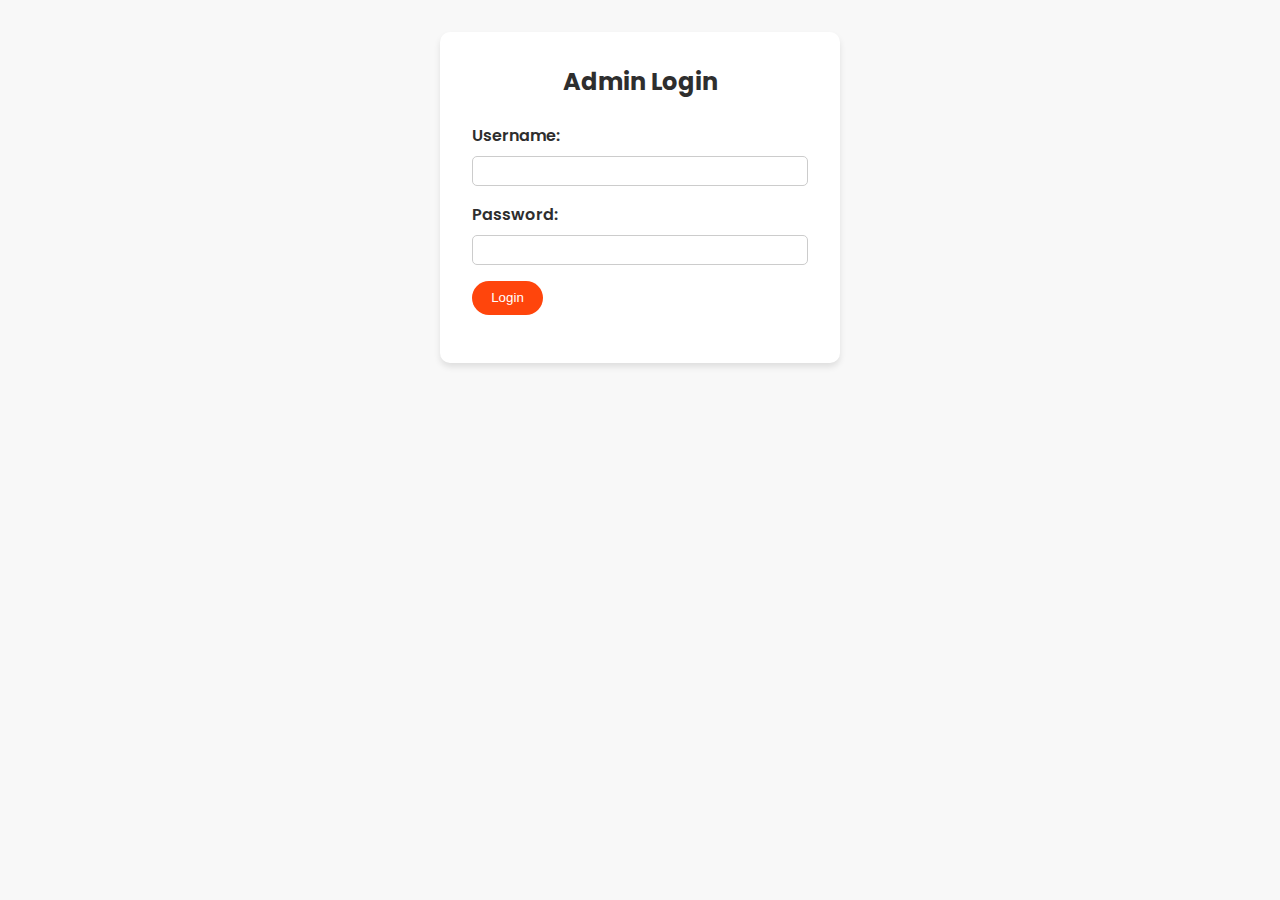
<file: admin.html>
<!DOCTYPE html>
<html lang="en">
<head>
    <meta charset="UTF-8">
    <meta name="viewport" content="width=device-width, initial-scale=1.0">
    <title>Admin Panel - Manage Restaurants and Products</title>
    <link href="https://fonts.googleapis.com/css2?family=Poppins:wght@300;400;500;600;700&display=swap" rel="stylesheet">
    <style>
        :root {
            --primary-color: #ff450c;
            --secondary-color: #FFA14A;
            --dark-color: #2E2E2E;
            --light-color: #F8F8F8;
        }

        * {
            box-sizing: border-box;
            margin: 0;
            padding: 0;
        }

        body {
            font-family: 'Poppins', sans-serif;
            background-color: var(--light-color);
            color: var(--dark-color);
            padding: 2rem;
        }

        h1 {
            text-align: center;
            margin-bottom: 2rem;
        }

        .form-container {
            max-width: 100%;
            margin: 1rem;
            background: white;
            padding: 1.5rem;
            border-radius: 10px;
            box-shadow: 0 4px 6px rgba(0,0,0,0.1);
            flex: 1;
        }

        .form-group {
            margin-bottom: 1rem;
        }

        .form-group label {
            display: block;
            margin-bottom: 0.5rem;
            font-weight: 600;
        }

        .form-group input,
        .form-group textarea {
            width: 100%;
            padding: 0.4rem;
            border: 1px solid #ccc;
            border-radius: 5px;
        }

        .form-group button {
            background: var(--primary-color);
            color: white;
            border: none;
            padding: 0.6rem 1.2rem;
            border-radius: 20px;
            font-weight: 500;
            cursor: pointer;
            transition: all 0.3s ease;
        }

        .form-group button:hover {
            background: var(--secondary-color);
            transform: translateY(-2px);
        }

        .restaurant-list,
        .dashboard-container {
            margin-top: 1.5rem;
        }

        .restaurant-card,
        .order-card {
            background: white;
            border-radius: 10px;
            padding: 1rem;
            margin-bottom: 1rem;
            box-shadow: 0 4px 6px rgba(0,0,0,0.1);
        }

        .restaurant-card h3,
        .order-card h3 {
            margin-bottom: 0.5rem;
            font-size: 1.2rem;
        }

        .restaurant-card p,
        .order-card p {
            margin: 0.3rem 0;
            font-size: 0.9rem;
        }

        .restaurant-card img {
            width: 100%;
            height: auto;
            border-radius: 10px;
            margin-bottom: 0.5rem;
        }

        .product-list {
            margin-top: 1rem;
            padding-left: 1rem;
        }

        .product-card {
            background: #f9f9f9;
            border-radius: 5px;
            padding: 0.5rem;
            margin-bottom: 0.5rem;
            display: flex;
            justify-content: space-between;
            align-items: center;
            flex-wrap: wrap;
        }

        .product-card span {
            flex: 1;
            min-width: 80px;
            font-size: 0.9rem;
        }

        .product-card div {
            display: flex;
            gap: 0.3rem;
        }

        .product-card button {
            background: var(--primary-color);
            color: white;
            border: none;
            padding: 0.3rem 0.5rem;
            border-radius: 5px;
            cursor: pointer;
            transition: all 0.3s ease;
        }

        .product-card button:hover {
            background: var(--secondary-color);
            transform: translateY(-2px);
        }

        .logout-button {
            background: var(--primary-color);
            color: white;
            border: none;
            padding: 0.8rem 1.5rem;
            border-radius: 25px;
            font-weight: 500;
            cursor: pointer;
            transition: all 0.3s ease;
            display: block;
            margin: 0 auto 2rem;
            text-align: center;
        }

        .logout-button:hover {
            background: var(--secondary-color);
            transform: translateY(-2px);
        }

        .login-container {
            background: white;
            padding: 2rem;
            border-radius: 10px;
            box-shadow: 0 4px 6px rgba(0,0,0,0.1);
            max-width: 400px;
            width: 100%;
            margin: 0 auto;
        }

        .login-container h2 {
            text-align: center;
            margin-bottom: 1.5rem;
        }

        .error-message {
            color: red;
            text-align: center;
            margin-top: 1rem;
        }

        .checkout-modal {
            display: none;
            position: fixed;
            top: 0;
            left: 0;
            width: 100%;
            height: 100%;
            background: rgba(0, 0, 0, 0.5);
            justify-content: center;
            align-items: center;
            z-index: 200;
        }

        .checkout-modal.flex {
            display: flex;
        }

        .modal-content {
            background: white;
            padding: 2rem;
            border-radius: 10px;
            max-width: 400px;
            width: 90%;
            position: relative;
        }

        .close-btn {
            position: absolute;
            top: 10px;
            right: 10px;
            font-size: 1.5rem;
            cursor: pointer;
        }

        .modal-content form {
            display: flex;
            flex-direction: column;
        }

        .modal-content label {
            margin-bottom: 0.5rem;
            font-weight: 600;
        }

        .modal-content input {
            margin-bottom: 1rem;
            padding: 0.5rem;
            border: 1px solid #ccc;
            border-radius: 5px;
            width: 100%;
        }

        .modal-content button {
            background: var(--primary-color);
            color: white;
            border: none;
            padding: 0.8rem 1.5rem;
            border-radius: 25px;
            font-weight: 500;
            cursor: pointer;
            transition: all 0.3s ease;
        }

        .modal-content button:hover {
            background: var (--secondary-color);
            transform: translateY(-2px);
        }

        @media (max-width: 768px) {
            .form-container,
            .restaurant-card,
            .order-card {
                padding: 1rem;
            }

            .product-card span {
                min-width: 60px;
            }

            .product-card div {
                flex-direction: column;
                gap: 0.2rem;
            }
        }

        .dashboard-container {
            max-width: 800px;
            margin: 2rem auto;
            background: white;
            padding: 2rem;
            border-radius: 10px;
            box-shadow: 0 4px 6px rgba(0,0,0,0.1);
        }

        .dashboard-container h2 {
            text-align: center;
            margin-bottom: 1.5rem;
        }

        .order-card .order-items {
            margin-top: 0.5rem;
        }

        .order-card .order-item {
            display: flex;
            justify-content: space-between;
            margin-bottom: 0.3rem;
        }

        .order-card .order-total {
            text-align: right;
            font-weight: 600;
            margin-top: 0.5rem;
        }

        .order-card button {
            padding: 0.4rem 0.8rem;
            border-radius: 5px;
            margin-top: 0.5rem;
        }

        .order-card.delivered {
            background: #d4edda;
            border: 1px solid #c3e6cb;
        }

        .order-card.delivered .order-total {
            color: #155724;
        }

        .restaurant-list {
            display: flex;
            flex-wrap: wrap;
            gap: 1rem;
            justify-content: center;
        }

        .restaurant-card {
            flex: 1 1 calc(33.333% - 1rem);
            max-width: calc(33.333% - 1rem);
            background: white;
            border-radius: 10px;
            padding: 1rem;
            box-shadow: 0 4px 6px rgba(0,0,0,0.1);
            display: flex;
            flex-direction: column;
            align-items: center;
            text-align: center;
            box-sizing: border-box;
        }

        .restaurant-card img {
            width: 100%;
            height: 150px;
            object-fit: cover;
            border-radius: 10px;
            margin-bottom: 0.5rem;
        }

        .restaurant-card h3 {
            margin-bottom: 0.5rem;
            font-size: 1rem;
        }

        .restaurant-card p {
            margin: 0.3rem 0;
            font-size: 0.8rem;
        }

        .restaurant-card button {
            margin-top: 0.5rem;
            padding: 0.4rem 0.8rem;
            border-radius: 5px;
        }

        @media (max-width: 768px) {
            .restaurant-card {
                flex: 1 1 calc(50% - 1rem);
                max-width: calc(50% - 1rem);
            }
        }

        @media (max-width: 480px) {
            .restaurant-card {
                flex: 1 1 100%;
                max-width: 100%;
            }
        }

        .form-wrapper {
            display: flex;
            gap: 1rem;
            justify-content: center;
            flex-wrap: wrap;
        }

        @media (max-width: 768px) {
            .form-wrapper {
                flex-direction: column;
            }
        }

        .form-group select {
            width: 100%;
            padding: 0.4rem;
            border: 1px solid #ccc;
            border-radius: 5px;
            background: white;
            font-family: 'Poppins', sans-serif;
            font-size: 1rem;
            color: var(--dark-color);
            appearance: none;
            -webkit-appearance: none;
            -moz-appearance: none;
            background-image: url('data:image/svg+xml;charset=US-ASCII,<svg xmlns="http://www.w3.org/2000/svg" viewBox="0 0 4 5"><path fill="%23ccc" d="M2 0L0 2h4zm0 5L0 3h4z"/></svg>');
            background-repeat: no-repeat;
            background-position: right 0.7rem top 50%;
            background-size: 0.65rem auto;
        }

        .form-group select:focus {
            border-color: var(--primary-color);
            outline: none;
        }
    </style>
</head>
<body>
    <div id="login-section" class="login-container">
        <h2>Admin Login</h2>
        <div class="form-group">
            <label for="username">Username:</label>
            <input type="text" id="username" required>
        </div>
        <div class="form-group">
            <label for="password">Password:</label>
            <input type="password" id="password" required>
        </div>
        <div class="form-group">
            <button onclick="login()">Login</button>
        </div>
        <div class="error-message" id="error-message"></div>
    </div>

    <div id="admin-section" style="display: none;">
        <h1>Admin Panel</h1>
        <button class="logout-button" onclick="logout()">Logout</button>
        <div class="form-wrapper">
            <div class="form-container">
                <h2>Add New Restaurant</h2>
                <div class="form-group">
                    <label for="restaurant-name">Restaurant Name:</label>
                    <input type="text" id="restaurant-name" required>
                </div>
                <div class="form-group">
                    <label for="restaurant-description">Description:</label>
                    <textarea id="restaurant-description" required></textarea>
                </div>
                <div class="form-group">
                    <label for="restaurant-image">Image URL:</label>
                    <input type="text" id="restaurant-image" required>
                </div>
                <div class="form-group">
                    <label for="restaurant-username">Username:</label>
                    <input type="text" id="restaurant-username" required>
                </div>
                <div class="form-group">
                    <label for="restaurant-password">Password:</label>
                    <input type="password" id="restaurant-password" required>
                </div>
                <div class="form-group">
                    <button onclick="addRestaurant()">Add Restaurant</button>
                </div>
            </div>

            <div class="form-container">
                <h2>Add New Product</h2>
                <div class="form-group">
                    <label for="product-restaurant">Select Restaurant:</label>
                    <select id="product-restaurant"></select>
                </div>
                <div class="form-group">
                    <label for="product-name">Product Name:</label>
                    <input type="text" id="product-name" required>
                </div>
                <div class="form-group">
                    <label for="product-price">Price:</label>
                    <input type="number" id="product-price" required>
                </div>
                <div class="form-group">
                    <label for="product-image">Image URL:</label>
                    <input type="text" id="product-image" required>
                </div>
                <div class="form-group">
                    <button onclick="addProduct()">Add Product</button>
                </div>
            </div>
        </div>

        <div class="restaurant-list" id="restaurant-list">
            <h2>Existing Restaurants</h2>
            <!-- Existing restaurants will be dynamically added here -->
        </div>

        <div class="dashboard-container">
            <h2>Order Dashboard</h2>
            <div id="order-list">
                <!-- Orders will be dynamically added here -->
            </div>
        </div>
    </div>

    <div id="edit-product-modal" class="checkout-modal">
        <div class="modal-content">
            <span class="close-btn" onclick="closeEditProductModal()">&times;</span>
            <h3>Edit Product</h3>
            <form id="edit-product-form">
                <label for="edit-product-name">Product Name:</label>
                <input type="text" id="edit-product-name" required>
                <label for="edit-product-price">Price:</label>
                <input type="number" id="edit-product-price" required>
                <label for="edit-product-image">Image URL:</label>
                <input type="text" id="edit-product-image" required>
                <button type="submit" class="btn">Save Changes</button>
            </form>
        </div>
    </div>

    <script>
        let restaurants = JSON.parse(localStorage.getItem('restaurants')) || [];
        let orders = JSON.parse(localStorage.getItem('orders')) || [];
        let editRestaurantIndex = null;
        let editProductIndex = null;

        function login() {
            const username = document.getElementById('username').value;
            const password = document.getElementById('password').value;
            const errorMessage = document.getElementById('error-message');

            // Replace with your actual admin credentials
            const adminUsername = 'admin';
            const adminPassword = 'password';

            if (username === adminUsername && password === adminPassword) {
                localStorage.setItem('isLoggedIn', 'true');
                showAdminPanel();
            } else {
                errorMessage.textContent = 'Invalid username or password';
            }
        }

        function showAdminPanel() {
            document.getElementById('login-section').style.display = 'none';
            document.getElementById('admin-section').style.display = 'block';
            displayOrders();
        }

        function logout() {
            localStorage.removeItem('isLoggedIn');
            document.getElementById('login-section').style.display = 'block';
            document.getElementById('admin-section').style.display = 'none';
        }

        function addRestaurant() {
            const name = document.getElementById('restaurant-name').value;
            const description = document.getElementById('restaurant-description').value;
            const image = document.getElementById('restaurant-image').value;
            const username = document.getElementById('restaurant-username').value;
            const password = document.getElementById('restaurant-password').value;

            if (name && description && image && username && password) {
                const newRestaurant = { name, description, image, username, password, menu: [] };
                restaurants.push(newRestaurant);
                localStorage.setItem('restaurants', JSON.stringify(restaurants));
                displayRestaurants();
                updateRestaurantSelect();
                document.getElementById('restaurant-name').value = '';
                document.getElementById('restaurant-description').value = '';
                document.getElementById('restaurant-image').value = '';
                document.getElementById('restaurant-username').value = '';
                document.getElementById('restaurant-password').value = '';
            }
        }

        function addProduct() {
            const restaurantIndex = document.getElementById('product-restaurant').value;
            const name = document.getElementById('product-name').value;
            const price = document.getElementById('product-price').value;
            const image = document.getElementById('product-image').value;

            if (restaurantIndex && name && price && image) {
                const newProduct = { name, price: parseFloat(price), image };
                restaurants[restaurantIndex].menu.push(newProduct);
                localStorage.setItem('restaurants', JSON.stringify(restaurants));
                displayRestaurants();
                document.getElementById('product-name').value = '';
                document.getElementById('product-price').value = '';
                document.getElementById('product-image').value = '';
            }
        }

        function displayRestaurants() {
            const restaurantList = document.getElementById('restaurant-list');
            restaurantList.innerHTML = '<h2>Existing Restaurants</h2>';

            restaurants.forEach((restaurant, index) => {
                let productHTML = '';
                restaurant.menu.forEach((product, productIndex) => {
                    productHTML += `
                        <div class="product-card">
                            <span>${product.name} - ₹${product.price}</span>
                            <div>
                                <button onclick="editProduct(${index}, ${productIndex})">Edit</button>
                                <button onclick="deleteProduct(${index}, ${productIndex})">Delete</button>
                            </div>
                        </div>
                    `;
                });

                restaurantList.innerHTML += `
                    <div class="restaurant-card">
                        <img src="${restaurant.image}" alt="${restaurant.name}">
                        <h3>${restaurant.name}</h3>
                        <p>${restaurant.description}</p>
                        <button onclick="deleteRestaurant(${index})">Delete</button>
                        <div class="product-list">
                            ${productHTML}
                        </div>
                    </div>
                `;
            });
        }

        function deleteRestaurant(index) {
            restaurants.splice(index, 1);
            localStorage.setItem('restaurants', JSON.stringify(restaurants));
            displayRestaurants();
            updateRestaurantSelect();
        }

        function deleteProduct(restaurantIndex, productIndex) {
            restaurants[restaurantIndex].menu.splice(productIndex, 1);
            localStorage.setItem('restaurants', JSON.stringify(restaurants));
            displayRestaurants();
        }

        function editProduct(restaurantIndex, productIndex) {
            editRestaurantIndex = restaurantIndex;
            editProductIndex = productIndex;
            const product = restaurants[restaurantIndex].menu[productIndex];
            document.getElementById('edit-product-name').value = product.name;
            document.getElementById('edit-product-price').value = product.price;
            document.getElementById('edit-product-image').value = product.image;
            document.getElementById('edit-product-modal').style.display = 'flex';
        }

        function closeEditProductModal() {
            document.getElementById('edit-product-modal').style.display = 'none';
        }

        document.getElementById('edit-product-form').addEventListener('submit', function(event) {
            event.preventDefault();
            const name = document.getElementById('edit-product-name').value;
            const price = document.getElementById('edit-product-price').value;
            const image = document.getElementById('edit-product-image').value;

            if (name && price && image) {
                restaurants[editRestaurantIndex].menu[editProductIndex] = { name, price: parseFloat(price), image };
                localStorage.setItem('restaurants', JSON.stringify(restaurants));
                displayRestaurants();
                closeEditProductModal();
            }
        });

        function updateRestaurantSelect() {
            const select = document.getElementById('product-restaurant');
            select.innerHTML = '';

            restaurants.forEach((restaurant, index) => {
                select.innerHTML += `<option value="${index}">${restaurant.name}</option>`;
            });
        }

        function displayOrders() {
            const orderList = document.getElementById('order-list');
            orderList.innerHTML = '';

            orders.forEach((order, index) => {
                let orderItemsHTML = '';
                order.items.forEach(item => {
                    orderItemsHTML += `
                        <div class="order-item">
                            <span>${item.name} x ${item.quantity}</span>
                            <span>₹${item.price * item.quantity}</span>
                        </div>
                    `;
                });

                const deliveredClass = order.status === 'Delivered' ? 'delivered' : '';

                orderList.innerHTML += `
                    <div class="order-card ${deliveredClass}">
                        <h3>Order #${index + 1}</h3>
                        <p><strong>Name:</strong> ${order.name}</p>
                        <p><strong>Phone:</strong> ${order.phone}</p>
                        <p><strong>Address:</strong> ${order.address}</p>
                        <p><strong>Restaurant:</strong> ${order.restaurantName}</p>
                        <div class="order-items">
                            ${orderItemsHTML}
                        </div>
                        <div class="order-total">
                            Total: ₹${order.total}
                        </div>
                        <button onclick="deleteOrder(${index})">Delete Order</button>
                        <button onclick="setOrderAsDelivered(${index})">Set as Delivered</button>
                    </div>
                `;
            });
        }

        function deleteOrder(index) {
            orders.splice(index, 1);
            localStorage.setItem('orders', JSON.stringify(orders));
            displayOrders();
        }

        function setOrderAsDelivered(index) {
            orders[index].status = 'Delivered';
            localStorage.setItem('orders', JSON.stringify(orders));
            displayOrders();
        }

        window.addEventListener('DOMContentLoaded', () => {
            if (localStorage.getItem('isLoggedIn') === 'true') {
                showAdminPanel();
            }
            displayRestaurants();
            updateRestaurantSelect();
            displayOrders();
        });
    </script>
    <script>
        document.getElementById('checkout-form').addEventListener('submit', function(event) {
            event.preventDefault();
            const name = document.getElementById('name').value;
            const phone = document.getElementById('phone').value;
            const address = document.getElementById('address').value;
            const deliveryOption = document.querySelector('input[name="delivery-option"]:checked').value;
            const realTimeAddress = document.getElementById('real-time-address-input').value;
            const paymentOption = document.querySelector('input[name="payment-option"]:checked').value;

            const finalAddress = deliveryOption === 'real-time-location' ? realTimeAddress : address;

            if (name && phone && finalAddress) {
                const order = {
                    name,
                    phone,
                    address: finalAddress,
                    items: cart,
                    total,
                    deliveryOption,
                    paymentOption,
                    restaurantName: selectedRestaurant.name // Add restaurant name to the order
                };

                orders.push(order);
                localStorage.setItem('orders', JSON.stringify(orders));

                // ...existing code...
            }
        });
    </script>
</body>
</html>
</file>
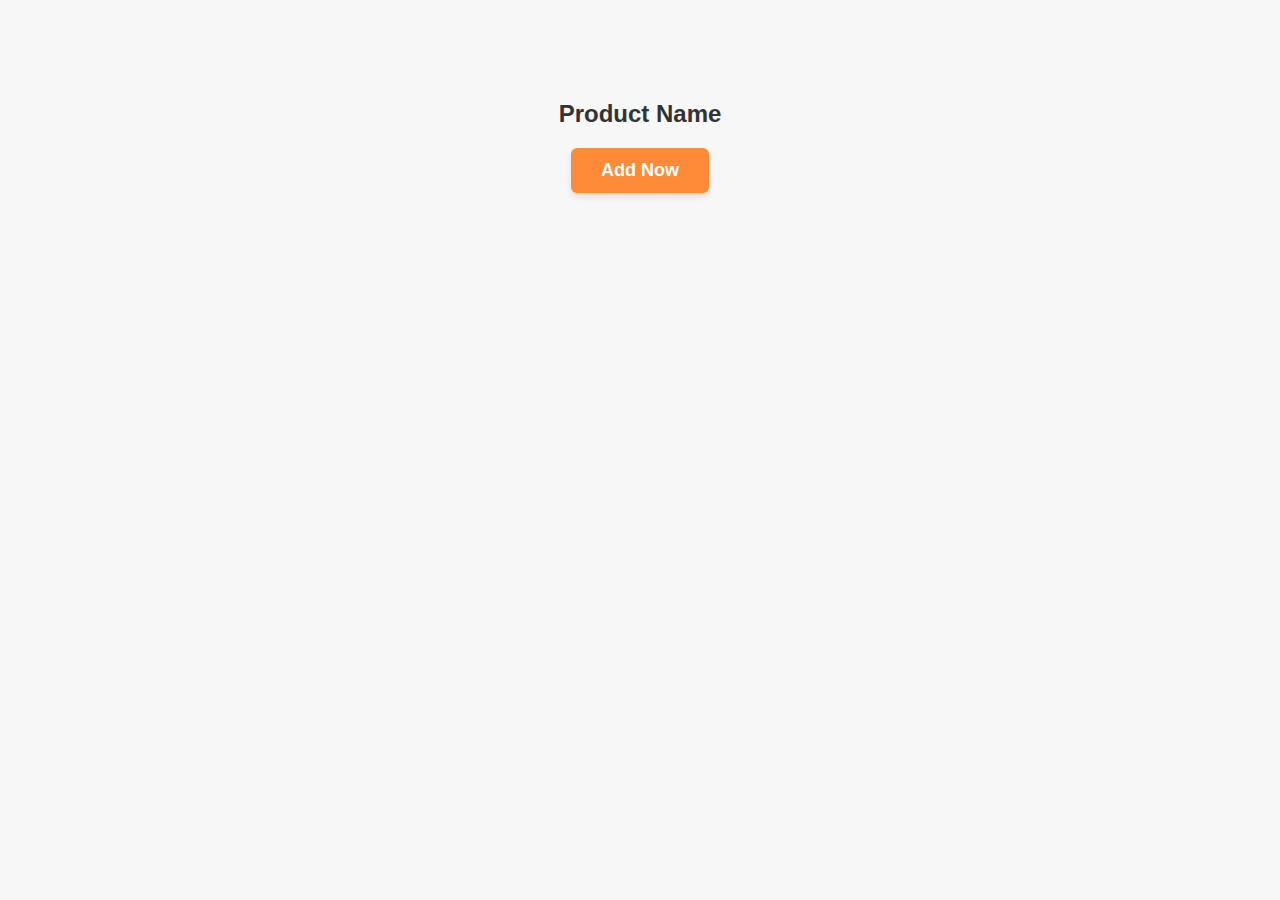
<file: ka.html>
<!DOCTYPE html>
<html lang="en">
<head>
    <meta charset="UTF-8">
    <meta name="viewport" content="width=device-width, initial-scale=1.0">
    <title>Checkout Form</title>
    <style>
        body {
            font-family: 'Segoe UI', Tahoma, Geneva, Verdana, sans-serif;
            background-color: #f7f7f7;
            margin: 0;
            padding: 0;
        }

        .product {
            text-align: center;
            margin-top: 100px;
        }

        .add-now-btn {
            padding: 12px 30px;
            background-color: #ff8b38;
            border: none;
            color: white;
            font-size: 18px;
            font-weight: bold;
            border-radius: 6px;
            cursor: pointer;
            box-shadow: 0px 4px 6px rgba(0, 0, 0, 0.1);
        }

        .add-now-btn:hover {
            background-color: #ff7038;
        }

        /* Checkout Form Popup */
        .checkout-form {
            display: none;
            position: fixed;
            top: 0;
            left: 0;
            width: 100%;
            height: 100%;
            background-color: rgba(0, 0, 0, 0.6);
            z-index: 1000;
            overflow-y: auto; /* Enable scrolling for the form */
        }

        .form-content {
            background-color: #fff;
            padding: 40px;
            border-radius: 12px;
            max-width: 600px;
            margin: 120px auto;
            position: relative;
            box-shadow: 0px 10px 20px rgba(0, 0, 0, 0.2);
        }

        .close-btn {
            position: absolute;
            top: 10px;
            right: 20px;
            font-size: 24px;
            cursor: pointer;
            color: #333;
        }

        h2, h3 {
            text-align: center;
            color: #333;
            margin-bottom: 20px;
        }

        #product-summary {
            margin-bottom: 30px;
        }

        #added-products {
            display: flex;
            flex-direction: column;
            margin-bottom: 10px;
        }

        #added-products .product-item {
            display: flex;
            justify-content: space-between;
            padding: 10px;
            background-color: #f3f3f3;
            border: 1px solid #ddd;
            border-radius: 6px;
            margin-bottom: 10px;
        }

        #added-products .remove-btn {
            background-color: red;
            color: white;
            border: none;
            padding: 5px;
            border-radius: 4px;
            cursor: pointer;
        }

        #add-more-btn {
            background-color: #ff8b38;
            color: white;
            padding: 10px;
            border: none;
            font-size: 16px;
            border-radius: 6px;
            cursor: pointer;
        }

        label {
            display: block;
            margin: 10px 0 5px;
            font-size: 16px;
            font-weight: 500;
            color: #444;
        }

        input, select, textarea {
            width: 100%;
            padding: 12px;
            margin-bottom: 20px;
            border: 1px solid #ddd;
            border-radius: 8px;
            font-size: 16px;
            background-color: #fff;
        }

        input:focus, select:focus, textarea:focus {
            border-color: #ff8b38;
            outline: none;
        }

        textarea {
            resize: vertical;
        }

        .form-group {
            margin-bottom: 20px;
        }

        .submit-btn {
            background-color: #ff8b38;
            color: white;
            padding: 12px;
            font-size: 18px;
            font-weight: bold;
            border: none;
            border-radius: 8px;
            cursor: pointer;
            width: 100%;
            box-shadow: 0px 4px 6px rgba(0, 0, 0, 0.1);
        }

        .submit-btn:hover {
            background-color: #ff7038;
        }
    </style>
</head>
<body>
    <!-- Product Section -->
    <div class="product">
        <h2>Product Name</h2>
        <button class="add-now-btn" data-product="Product 1" data-price="500">Add Now</button>
    </div>

    <!-- Checkout Form Popup -->
    <div id="checkoutForm" class="checkout-form">
        <div class="form-content">
            <span class="close-btn">&times;</span>
            <h2>Checkout</h2>

            <!-- Products Added Section -->
            <div id="product-summary">
                <h3>Products Added</h3>
                <div id="added-products"></div>
                <button id="add-more-btn">Add More Products</button>
            </div>

            <!-- Form Section -->
            <form>
                <div class="form-group">
                    <label for="name">Name*</label>
                    <input type="text" id="name" name="name" required>
                </div>

                <div class="form-group">
                    <label for="address">Address*</label>
                    <input type="text" id="address" name="address" required>
                </div>

                <div class="form-group">
                    <label for="phone">Phone Number*</label>
                    <input type="text" id="phone" name="phone" required>
                </div>

                <div class="form-group">
                    <label for="city">City*</label>
                    <select id="city" name="city" required>
                        <option value="" disabled selected>Select your city</option>
                        <option value="kathmandu">Kathmandu</option>
                        <option value="lalitpur">Lalitpur</option>
                        <option value="bhaktapur">Bhaktapur</option>
                    </select>
                </div>

                <div class="form-group">
                    <label for="payment">Payment Details*</label>
                    <input type="text" id="payment" name="payment" required>
                </div>

                <div class="form-group">
                    <label for="specialRequest">Special Request</label>
                    <textarea id="specialRequest" name="specialRequest" rows="4"></textarea>
                </div>

                <button type="submit" class="submit-btn">Submit</button>
            </form>
        </div>
    </div>

    <script>
        // Open and close the checkout form popup
        const checkoutForm = document.getElementById('checkoutForm');
        const addNowBtns = document.querySelectorAll('.add-now-btn');
        const closeBtn = document.querySelector('.close-btn');
        const productSummary = document.getElementById('added-products');
        const addMoreBtn = document.getElementById('add-more-btn');

        // Product list
        let productsInCart = [];

        // Add event listener to all "Add Now" buttons
        addNowBtns.forEach(btn => {
            btn.addEventListener('click', (event) => {
                const product = event.target.getAttribute('data-product');
                const price = event.target.getAttribute('data-price');

                // Add product to cart
                productsInCart.push({ product, price });
                updateProductSummary();

                checkoutForm.style.display = 'block';
            });
        });

        // Close the checkout form
        closeBtn.addEventListener('click', () => {
            checkoutForm.style.display = 'none';
        });

        window.onclick = function(event) {
            if (event.target === checkoutForm) {
                checkoutForm.style.display = 'none';
            }
        };

        // Update the product summary in the checkout form
        function updateProductSummary() {
            productSummary.innerHTML = '';

            productsInCart.forEach((item, index) => {
                const productItem = document.createElement('div');
                productItem.classList.add('product-item');
                productItem.innerHTML = `
                    <span>${item.product} - NPR ${item.price}</span>
                    <button class="remove-btn" data-index="${index}">Remove</button>
                `;

                productSummary.appendChild(productItem);
            });

            // Add event listeners to remove buttons
            const removeBtns = document.querySelectorAll('.remove-btn');
            removeBtns.forEach(btn => {
                btn.addEventListener('click', (event) => {
                    const index = event.target.getAttribute('data-index');
                    productsInCart.splice(index, 1);  // Remove the product from the cart
                    updateProductSummary();  // Update the summary
                });
            });
        }

        // Add more products by clicking the "Add More Products" button
        addMoreBtn.addEventListener('click', () => {
            checkoutForm.style.display = 'none';  // Close the checkout form to add more products
        });
    </script>
</body>
</html>
</file>
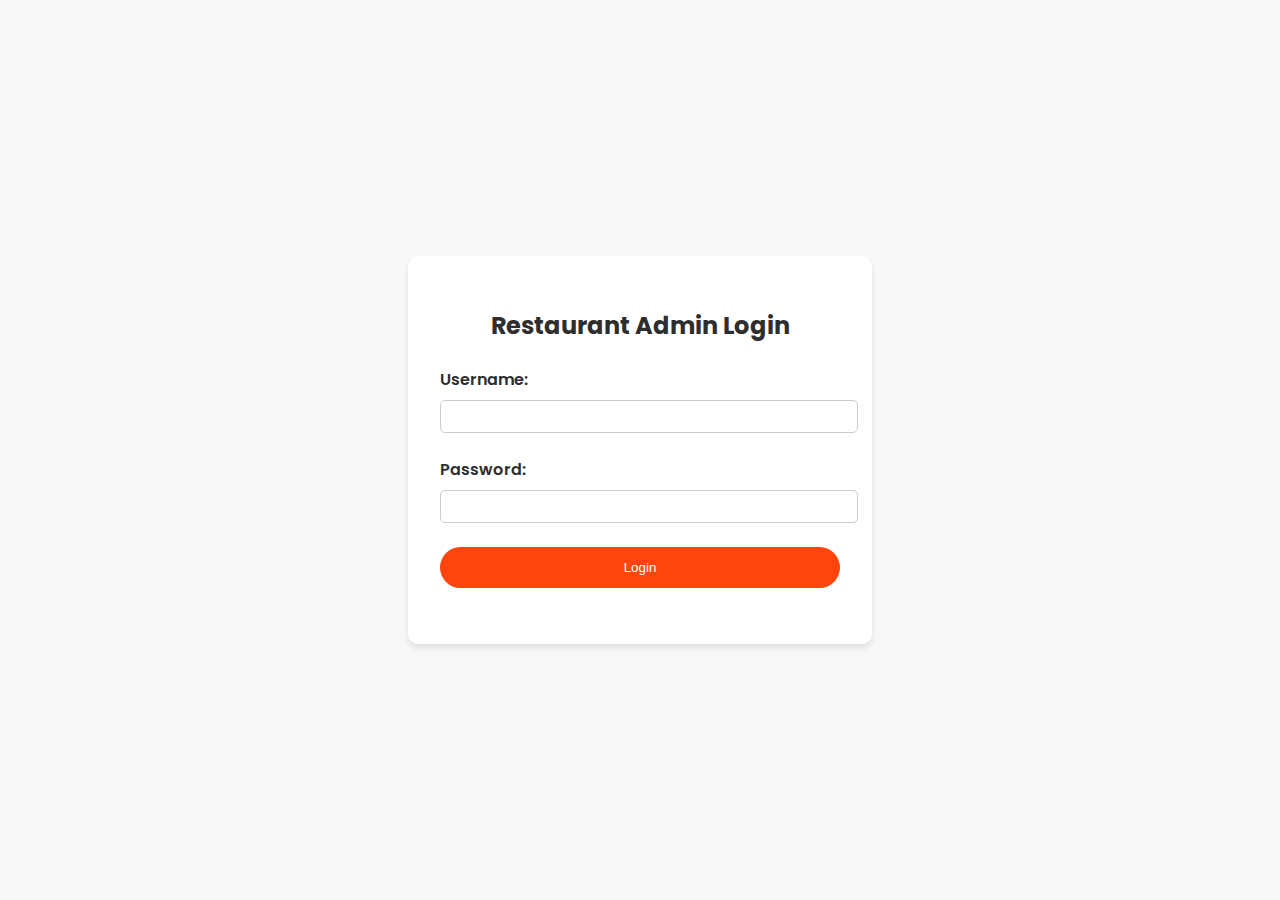
<file: restaurant_dashboard.html>
<!DOCTYPE html>
<html lang="en">
<head>
    <meta charset="UTF-8">
    <meta name="viewport" content="width=device-width, initial-scale=1.0">
    <title>Restaurant Dashboard</title>
    <link href="https://fonts.googleapis.com/css2?family=Poppins:wght@300;400;500;600;700&display=swap" rel="stylesheet">
    <style>
        body {
            font-family: 'Poppins', sans-serif;
            background-color: #f8f8f8;
            color: #2e2e2e;
            padding: 2rem;
        }

        .dashboard-container {
            max-width: 800px;
            margin: 0 auto;
            background: white;
            padding: 2rem;
            border-radius: 10px;
            box-shadow: 0 4px 6px rgba(0,0,0,0.1);
        }

        .dashboard-container h2 {
            text-align: center;
            margin-bottom: 2rem;
        }

        .form-container {
            margin-bottom: 2rem;
        }

        .form-group {
            margin-bottom: 1.5rem;
        }

        .form-group label {
            display: block;
            margin-bottom: 0.5rem;
            font-weight: 600;
        }

        .form-group input,
        .form-group textarea {
            width: 100%;
            padding: 0.5rem;
            border: 1px solid #ccc;
            border-radius: 5px;
        }

        .form-group button {
            background: #ff450c;
            color: white;
            border: none;
            padding: 0.8rem 1.5rem;
            border-radius: 25px;
            font-weight: 500;
            cursor: pointer;
            transition: all 0.3s ease;
        }

        .form-group button:hover {
            background: #FFA14A;
            transform: translateY(-2px);
        }

        .order-card,
        .product-card {
            background: #f9f9f9;
            border-radius: 5px;
            padding: 0.5rem; /* Reduce padding */
            margin-bottom: 1rem;
            box-shadow: 0 4px 6px rgba(0,0,0,0.1);
            display: flex;
            align-items: center;
            gap: 1rem; /* Add gap between image and content */
        }

        .product-card img {
            width: 50px; /* Smaller image size */
            height: 50px; /* Smaller image size */
            border-radius: 5px;
        }

        .product-card-content {
            flex: 1; /* Allow content to take remaining space */
        }

        .product-card-content h3 {
            margin: 0;
            font-size: 1rem; /* Smaller font size */
        }

        .product-card-content p {
            margin: 0.2rem 0;
            font-size: 0.9rem; /* Smaller font size */
        }

        .product-card button {
            background: #ff450c;
            color: white;
            border: none;
            padding: 0.5rem 1rem;
            border-radius: 5px;
            font-size: 0.8rem; /* Smaller font size */
            cursor: pointer;
            transition: all 0.3s ease;
        }

        .product-card button:hover {
            background: #FFA14A;
            transform: translateY(-2px);
        }

        .product-card .edit-button {
            margin-right: 0.5rem; /* Add margin between buttons */
        }

        .order-card h3,
        .product-card h3 {
            margin-bottom: 0.5rem;
        }

        .order-card p,
        .product-card p {
            margin: 0.5rem 0;
        }

        .order-card .order-items,
        .product-card .product-items {
            margin-top: 1rem;
        }

        .order-card .order-item,
        .product-card .product-item {
            display: flex;
            justify-content: space-between;
            margin-bottom: 0.5rem;
        }

        .order-card .order-total,
        .product-card .product-total {
            text-align: right;
            font-weight: 600;
            margin-top: 1rem;
        }

        .order-status {
            display: flex;
            justify-content: space-between;
            align-items: center;
            margin-top: 1rem;
        }

        .order-status select {
            padding: 0.5rem;
            border-radius: 5px;
            border: 1px solid #ccc;
            font-size: 1rem;
        }

        .logout-button {
            background: #ff450c;
            color: white;
            border: none;
            padding: 0.8rem 1.5rem;
            border-radius: 25px;
            font-weight: 500;
            cursor: pointer;
            transition: all 0.3s ease;
            display: block;
            margin: 0 auto 2rem;
            text-align: center;
        }

        .logout-button:hover {
            background: #FFA14A;
            transform: translateY(-2px);
        }

        .checkout-modal {
            display: none;
            position: fixed;
            top: 0;
            left: 0;
            width: 100%;
            height: 100%;
            background: rgba(0, 0, 0, 0.5);
            justify-content: center;
            align-items: center;
            z-index: 200;
            animation: fadeInModal 0.5s ease-out;
            overflow-y: auto; /* Allow scrolling if content overflows */
        }

        .checkout-modal.flex {
            display: flex;
        }

        .modal-content {
            background: white;
            padding: 2rem;
            border-radius: 10px;
            max-width: 400px;
            width: 90%;
            position: relative;
            margin: 1rem; /* Add margin for better spacing on small screens */
        }

        .close-btn {
            position: absolute;
            top: 10px;
            right: 10px;
            font-size: 1.5rem;
            cursor: pointer;
        }

        .modal-content form {
            display: flex;
            flex-direction: column;
            gap: 1rem; /* Add spacing between form elements */
        }

        .modal-content label {
            margin-bottom: 0.5rem;
            font-weight: 600;
        }

        .modal-content input {
            margin-bottom: 1rem;
            padding: 0.8rem; /* Increase padding for better UI */
            border: 1px solid #ccc;
            border-radius: 5px;
            width: 100%;
            font-size: 1rem; /* Increase font size */
        }

        .modal-content button[type="submit"] {
            background: var(--primary-color);
            color: white;
            border: none;
            padding: 0.8rem 1.5rem;
            border-radius: 25px;
            font-weight: 500;
            cursor: pointer;
            transition: all 0.3s ease;
            width: 100%; /* Make button full width */
            margin-top: 1rem; /* Add margin at the top */
        }

        .modal-content button[type="submit"]:hover {
            background: var(--secondary-color);
            transform: translateY(-2px);
        }

        .order-card button {
            background: #ff450c;
            color: white;
            border: none;
            padding: 0.5rem 1rem;
            border-radius: 5px;
            font-size: 0.8rem; /* Smaller font size */
            cursor: pointer;
            transition: all 0.3s ease;
        }

        .order-card button:hover {
            background: #FFA14A;
            transform: translateY(-2px);
        }
    </style>
</head>
<body>
    <div class="dashboard-container">
        <h2>Restaurant Dashboard</h2>
        <button class="logout-button" onclick="logout()">Logout</button>

        <div class="form-container">
            <h3>Add New Product</h3>
            <div class="form-group">
                <label for="product-name">Product Name:</label>
                <input type="text" id="product-name" required>
            </div>
            <div class="form-group">
                <label for="product-price">Price:</label>
                <input type="number" id="product-price" required>
            </div>
            <div class="form-group">
                <label for="product-image">Image URL:</label>
                <input type="text" id="product-image" required>
            </div>
            <div class="form-group">
                <button onclick="addProduct()">Add Product</button>
            </div>
        </div>

        <div id="product-list">
            <h3>Existing Products</h3>
            <!-- Products will be dynamically added here -->
        </div>

        <!-- Edit Product Modal -->
        <div class="checkout-modal" id="edit-product-modal">
            <div class="modal-content">
                <span class="close-btn" onclick="closeEditProductModal()">&times;</span>
                <h3>Edit Product</h3>
                <form id="edit-product-form">
                    <label for="edit-product-name">Product Name:</label>
                    <input type="text" id="edit-product-name" required>
                    <label for="edit-product-price">Price:</label>
                    <input type="number" id="edit-product-price" required>
                    <label for="edit-product-image">Image URL:</label>
                    <input type="text" id="edit-product-image" required>
                    <button type="submit" class="btn">Save Changes</button>
                </form>
            </div>
        </div>

        <div id="order-list">
            <h3>Orders</h3>
            <!-- Orders will be dynamically added here -->
        </div>
    </div>

    <script>
        let loggedInRestaurant = JSON.parse(localStorage.getItem('loggedInRestaurant'));
        let restaurants = JSON.parse(localStorage.getItem('restaurants')) || [];
        let orders = JSON.parse(localStorage.getItem('orders')) || [];
        let editProductIndex = null;

        if (!loggedInRestaurant) {
            window.location.href = 'restaurant_login.html';
        }

        function logout() {
            localStorage.removeItem('loggedInRestaurant');
            window.location.href = 'restaurant_login.html';
        }

        function addProduct() {
            const name = document.getElementById('product-name').value;
            const price = document.getElementById('product-price').value;
            const image = document.getElementById('product-image').value;

            if (name && price && image) {
                const newProduct = { name, price: parseFloat(price), image };
                loggedInRestaurant.menu.push(newProduct);
                const restaurantIndex = restaurants.findIndex(r => r.username === loggedInRestaurant.username);
                restaurants[restaurantIndex] = loggedInRestaurant;
                localStorage.setItem('restaurants', JSON.stringify(restaurants));
                displayProducts();
                document.getElementById('product-name').value = '';
                document.getElementById('product-price').value = '';
                document.getElementById('product-image').value = '';
            }
        }

        function displayProducts() {
            const productList = document.getElementById('product-list');
            productList.innerHTML = '<h3>Existing Products</h3>';

            loggedInRestaurant.menu.forEach((product, index) => {
                productList.innerHTML += `
                    <div class="product-card">
                        <img src="${product.image}" alt="${product.name}">
                        <div class="product-card-content">
                            <h3>${product.name}</h3>
                            <p>Price: ₹${product.price}</p>
                        </div>
                        <button class="edit-button" onclick="openEditProductModal(${index})">Edit</button>
                        <button onclick="deleteProduct(${index})">Delete</button>
                    </div>
                `;
            });
        }

        function deleteProduct(index) {
            loggedInRestaurant.menu.splice(index, 1);
            const restaurantIndex = restaurants.findIndex(r => r.username === loggedInRestaurant.username);
            restaurants[restaurantIndex] = loggedInRestaurant;
            localStorage.setItem('restaurants', JSON.stringify(restaurants));
            displayProducts();
        }

        function openEditProductModal(index) {
            editProductIndex = index;
            const product = loggedInRestaurant.menu[index];
            document.getElementById('edit-product-name').value = product.name;
            document.getElementById('edit-product-price').value = product.price;
            document.getElementById('edit-product-image').value = product.image;
            document.getElementById('edit-product-modal').style.display = 'flex';
        }

        function closeEditProductModal() {
            document.getElementById('edit-product-modal').style.display = 'none';
        }

        document.getElementById('edit-product-form').addEventListener('submit', function(event) {
            event.preventDefault();
            const name = document.getElementById('edit-product-name').value;
            const price = document.getElementById('edit-product-price').value;
            const image = document.getElementById('edit-product-image').value;

            if (name && price && image && editProductIndex !== null) {
                loggedInRestaurant.menu[editProductIndex] = { name, price: parseFloat(price), image };
                const restaurantIndex = restaurants.findIndex(r => r.username === loggedInRestaurant.username);
                restaurants[restaurantIndex] = loggedInRestaurant;
                localStorage.setItem('restaurants', JSON.stringify(restaurants));
                displayProducts();
                closeEditProductModal();
            }
        });

        function updateOrderStatus(orderId, status) {
            const orderIndex = orders.findIndex(order => order.id === orderId);
            if (orderIndex !== -1) {
                orders[orderIndex].status = status;
                localStorage.setItem('orders', JSON.stringify(orders));
                displayOrders();
            }
        }

        function deleteOrder(orderId) {
            const orderIndex = orders.findIndex(order => order.id === orderId);
            if (orderIndex !== -1) {
                orders.splice(orderIndex, 1);
                localStorage.setItem('orders', JSON.stringify(orders));
                displayOrders();
            }
        }

        function displayOrders() {
            const orderList = document.getElementById('order-list');
            orderList.innerHTML = '<h3>Orders</h3>';

            const restaurantOrders = orders.filter(order => order.restaurantName === loggedInRestaurant.name);

            restaurantOrders.forEach((order, index) => {
                let orderItemsHTML = '';
                order.items.forEach(item => {
                    orderItemsHTML += `
                        <div class="order-item">
                            <span>${item.name} x ${item.quantity}</span>
                            <span>₹${item.price * item.quantity}</span>
                        </div>
                    `;
                });

                orderList.innerHTML += `
                    <div class="order-card">
                        <h3>Order #${index + 1}</h3>
                        <p><strong>Name:</strong> ${order.name}</p>
                        <p><strong>Phone:</strong> ${order.phone}</p>
                        <p><strong>Address:</strong> ${order.address}</p>
                        <div class="order-items">
                            ${orderItemsHTML}
                        </div>
                        <div class="order-total">
                            Total: ₹${order.total}
                        </div>
                        <div class="order-status">
                            <label for="status-${order.id}">Status:</label>
                            <select id="status-${order.id}" onchange="updateOrderStatus(${order.id}, this.value)">
                                <option value="Processing" ${order.status === 'Processing' ? 'selected' : ''}>Processing</option>
                                <option value="Dispatched" ${order.status === 'Dispatched' ? 'selected' : ''}>Dispatched</option>
                                <option value="Delivered" ${order.status === 'Delivered' ? 'selected' : ''}>Delivered</option>
                            </select>
                        </div>
                        <button onclick="deleteOrder(${order.id})">Remove Order</button>
                    </div>
                `;
            });
        }

        window.addEventListener('DOMContentLoaded', () => {
            displayProducts();
            displayOrders();
        });
    </script>
</body>
</html>
</file>
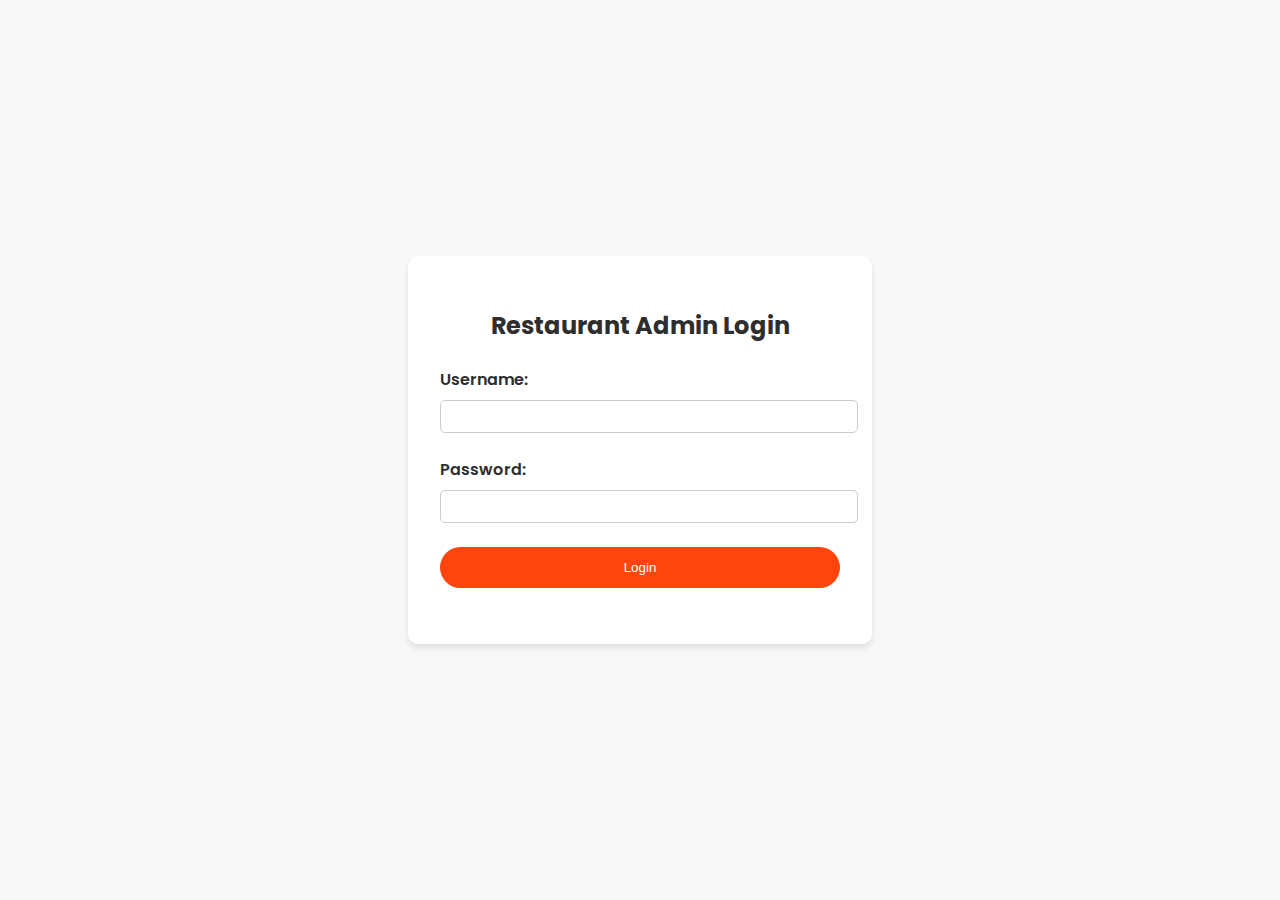
<file: restaurant_login.html>
<!DOCTYPE html>
<html lang="en">
<head>
    <meta charset="UTF-8">
    <meta name="viewport" content="width=device-width, initial-scale=1.0">
    <title>Restaurant Admin Login</title>
    <link href="https://fonts.googleapis.com/css2?family=Poppins:wght@300;400;500;600;700&display=swap" rel="stylesheet">
    <style>
        body {
            font-family: 'Poppins', sans-serif;
            background-color: #f8f8f8;
            color: #2e2e2e;
            display: flex;
            justify-content: center;
            align-items: center;
            height: 100vh;
            margin: 0;
        }

        .login-container {
            background: white;
            padding: 2rem;
            border-radius: 10px;
            box-shadow: 0 4px 6px rgba(0,0,0,0.1);
            max-width: 400px;
            width: 100%;
        }

        .login-container h2 {
            text-align: center;
            margin-bottom: 1.5rem;
        }

        .form-group {
            margin-bottom: 1.5rem;
        }

        .form-group label {
            display: block;
            margin-bottom: 0.5rem;
            font-weight: 600;
        }

        .form-group input {
            width: 100%;
            padding: 0.5rem;
            border: 1px solid #ccc;
            border-radius: 5px;
        }

        .form-group button {
            background: #ff450c;
            color: white;
            border: none;
            padding: 0.8rem 1.5rem;
            border-radius: 25px;
            font-weight: 500;
            cursor: pointer;
            transition: all 0.3s ease;
            width: 100%;
        }

        .form-group button:hover {
            background: #FFA14A;
            transform: translateY(-2px);
        }

        .error-message {
            color: red;
            text-align: center;
            margin-top: 1rem;
        }
    </style>
</head>
<body>
    <div class="login-container">
        <h2>Restaurant Admin Login</h2>
        <div class="form-group">
            <label for="username">Username:</label>
            <input type="text" id="username" required>
        </div>
        <div class="form-group">
            <label for="password">Password:</label>
            <input type="password" id="password" required>
        </div>
        <div class="form-group">
            <button onclick="login()">Login</button>
        </div>
        <div class="error-message" id="error-message"></div>
    </div>

    <script>
        let restaurants = JSON.parse(localStorage.getItem('restaurants')) || [];

        function login() {
            const username = document.getElementById('username').value;
            const password = document.getElementById('password').value;
            const errorMessage = document.getElementById('error-message');

            const restaurant = restaurants.find(r => r.username === username && r.password === password);
            if (restaurant) {
                localStorage.setItem('loggedInRestaurant', JSON.stringify(restaurant));
                window.location.href = 'restaurant_dashboard.html';
            } else {
                errorMessage.textContent = 'Invalid username or password';
            }
        }
    </script>
</body>
</html>
</file>
